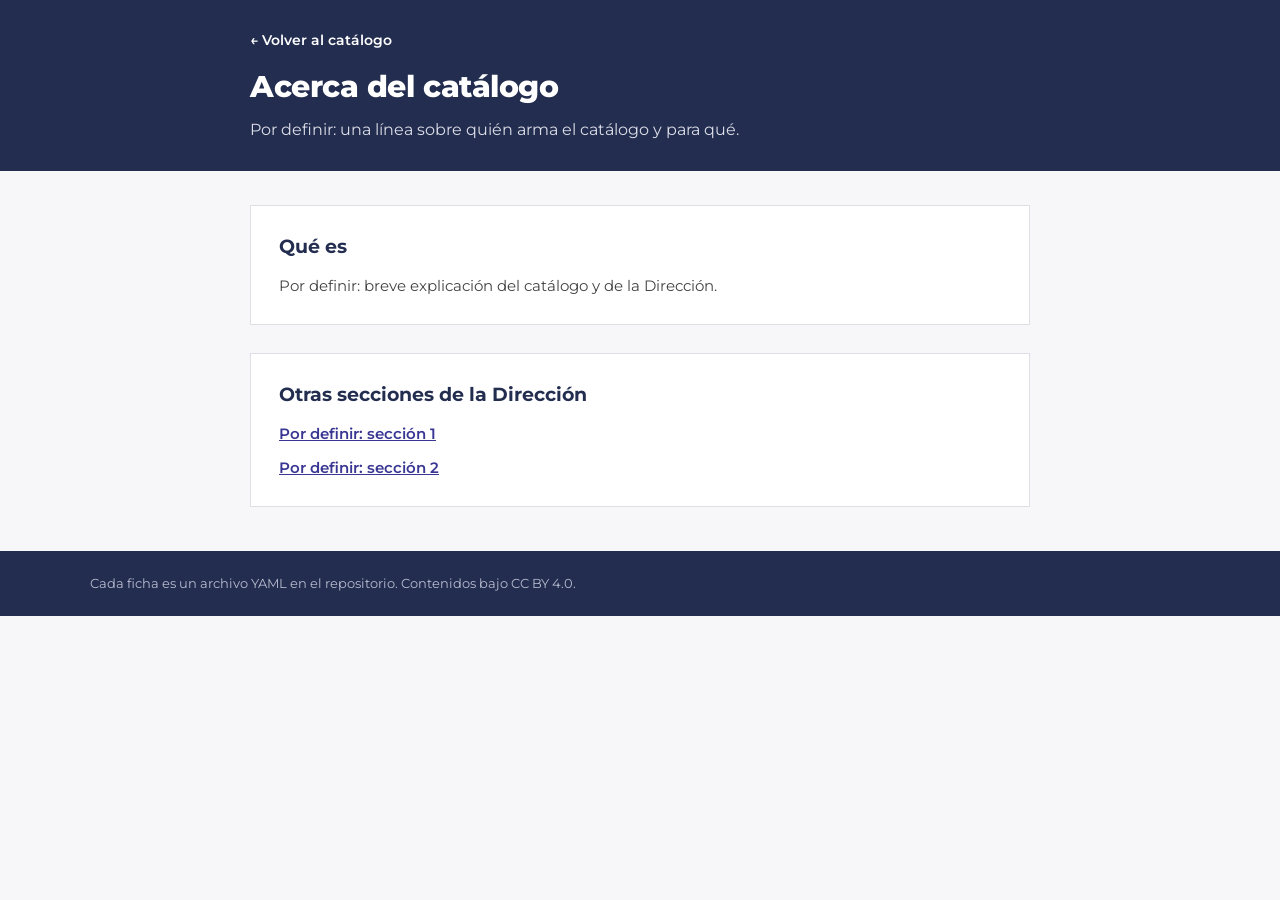
<file: web/acerca.html>
<!doctype html>
<html lang="es">
<head>
<meta charset="utf-8">
<meta name="viewport" content="width=device-width, initial-scale=1">
<title data-t="acerca.titulo_pestana"></title>
<link rel="preconnect" href="https://fonts.googleapis.com">
<link rel="preconnect" href="https://fonts.gstatic.com" crossorigin>
<link href="https://fonts.googleapis.com/css2?family=Montserrat:wght@400;500;600;700;800&family=IBM+Plex+Mono:wght@400;500&display=swap" rel="stylesheet">
<link rel="stylesheet" href="estilos.css">
</head>
<body>

<header class="cabecera cabecera--form">
  <div class="contenedor contenedor--angosto">
    <p><a class="volver" href="./" data-t="form.volver"></a></p>
    <h1 data-t="acerca.titulo"></h1>
    <p class="bajada" data-t="acerca.bajada"></p>
  </div>
</header>

<main class="contenedor contenedor--angosto formulario">
  <section class="tarjeta">
    <h2 data-t="acerca.que_es_titulo"></h2>
    <p data-t="acerca.que_es_texto"></p>
  </section>
  <section class="tarjeta">
    <h2 data-t="acerca.enlaces_titulo"></h2>
    <ul id="enlaces-acerca" class="enlaces-acerca"></ul>
  </section>
</main>

<footer class="pie">
  <div class="contenedor">
    <p data-t="catalogo.pie"></p>
  </div>
</footer>

<script src="config.js"></script>
<script src="textos.js"></script>
<script>
  aplicarTextos();
  document.getElementById("enlaces-acerca").innerHTML = ENLACES_ACERCA.map((e) =>
    `<li><a href="${esc(e.url)}" rel="noopener">${esc(e.texto)}</a>${e.descripcion ? ` <span>${esc(e.descripcion)}</span>` : ""}</li>`).join("");
</script>
</body>
</html>
</file>
<file: web/estilos.css>
/* Diseño variante Datos Abiertos. Los colores viven en :root; el resto sigue
   el orden de las páginas. */
:root {
  --navy: #232D4F; --indigo: #393793; --violeta: #B369ED; --tile: #ECECEC;
  --texto: #434343; --tenue: #6B6B78; --claro: #DCDEE8; --kicker: #B8BCD0;
  --borde: #DDDEE6; --borde-input: #C9CBD8; --fondo: #F7F7F9; --superficie: #fff; --pre: #1A2340;
  --error: #8A2C2C; --error-fondo: #FBF0F0; --error-texto: #5E2020;
  --indigo-suave: #EEEDF8;
  --mono: "IBM Plex Mono", ui-monospace, monospace;
}
*, *::before, *::after { box-sizing: border-box; }
[hidden] { display: none !important; }
body { margin: 0; font-family: Montserrat, system-ui, sans-serif; font-size: 15px; line-height: 1.6; color: var(--texto); background: var(--fondo); }
h1, h2, h3, h4, p { margin: 0; }
a { color: var(--indigo); font-weight: 600; }
a:hover { color: var(--navy); }
:focus-visible { outline: 3px solid var(--violeta); outline-offset: 2px; }
.contenedor { max-width: 1180px; margin: 0 auto; padding-inline: 40px; }
.contenedor--angosto { max-width: 860px; }
@media (max-width: 720px) { .contenedor { padding-inline: 16px; } }
@keyframes revelar { from { opacity: 0; transform: translateY(-6px); } to { opacity: 1; transform: none; } }
@keyframes carril { from { transform: scaleY(0); } to { transform: scaleY(1); } }

/* Botones: misma altura mínima en todos, para que se alineen entre sí y con los campos. */
.boton { display: inline-flex; align-items: center; justify-content: center; gap: 9px; min-height: 44px; padding: 10px 18px; font: inherit; font-size: 14px; font-weight: 700; text-decoration: none; border: 1.5px solid var(--indigo); cursor: pointer; background: var(--indigo); color: #fff; }
.boton:hover { background: var(--navy); border-color: var(--navy); color: #fff; }
/* Violeta: la acción principal sobre fondo navy. */
.boton--violeta { background: var(--violeta); border-color: var(--violeta); color: #1A1030; }
.boton--violeta:hover { background: #a052e6; border-color: #a052e6; color: #1A1030; }
.boton--borde { background: transparent; color: #fff; border-color: rgba(255, 255, 255, .5); }
.boton--borde:hover { background: rgba(255, 255, 255, .1); border-color: #fff; }

/* Mosaico de glifos (motivo de marca) */
.mosaico { display: grid; grid-template-columns: repeat(3, 64px); gap: 5px; flex: none; }
.mosaico--chico { grid-template-columns: repeat(2, 52px); gap: 4px; }
.mosaico span { height: 64px; display: grid; place-items: center; font-size: 28px; font-weight: 700; background: var(--tile); color: var(--navy); }
.mosaico--chico span { height: 52px; font-size: 22px; }
.mosaico .indigo { background: var(--indigo); color: #fff; }
.mosaico .violeta { background: var(--violeta); color: #fff; }
.mosaico .navy { background: var(--navy); color: #fff; }
.mosaico .alto { grid-row: span 2; height: auto; }

/* Cabecera navy */
.cabecera { background: var(--navy); color: #fff; padding: 28px 0; }
.cabecera .kicker { margin-bottom: 12px; font-size: 11px; font-weight: 600; letter-spacing: .18em; text-transform: uppercase; color: var(--kicker); }
.cabecera h1 { font-size: 38px; font-weight: 800; line-height: 1.1; letter-spacing: -.015em; text-wrap: balance; }
.cabecera .bajada { margin-top: 14px; font-size: 16px; color: var(--claro); max-width: 60ch; text-wrap: pretty; }
.cabecera__enlaces { display: flex; flex-wrap: wrap; gap: 8px 28px; margin-top: 14px; }
.cabecera__enlaces a { color: #fff; font-size: 14px; font-weight: 600; text-decoration: none; border-bottom: 1.5px solid var(--violeta); padding-bottom: 2px; }
.cabecera__enlaces a:hover { border-bottom-color: #fff; }
.cabecera__enlaces a span[aria-hidden] { color: var(--violeta); }
/* Buscador y botón comparten la línea de base y la altura (56 px). */
.cabecera__arriba { display: flex; justify-content: space-between; align-items: flex-start; gap: 40px; }
.cabecera__abajo { display: flex; align-items: flex-end; flex-wrap: wrap; gap: 16px 20px; margin-top: 28px; }
.cabecera__abajo .boton { margin-left: auto; min-height: 56px; }
.cabecera .volver { color: #fff; text-decoration: none; font-size: 14px; }
.cabecera .volver:hover { text-decoration: underline; text-underline-offset: 3px; }
.cabecera--form h1 { font-size: 30px; margin-top: 18px; }
.buscador { flex: 1; min-width: 260px; max-width: 760px; display: block; }
.buscador > span:first-child { display: block; font-size: 14px; font-weight: 600; color: var(--claro); margin-bottom: 6px; }
.buscador__campo { display: flex; align-items: center; gap: 12px; height: 56px; background: #fff; border: 2px solid #fff; padding: 0 16px; }
.buscador__campo:focus-within { border-color: var(--violeta); }
.buscador__icono { color: var(--indigo); font-size: 22px; font-weight: 700; }
.buscador input { flex: 1; min-width: 0; border: 0; outline: none; padding: 0; font: inherit; font-size: 16px; color: var(--texto); background: transparent; }
@media (max-width: 720px) {
  .cabecera h1 { font-size: 28px; }
  .mosaico:not(.mosaico--chico) { display: none; }
  .buscador { min-width: 100%; }
  .cabecera__abajo .boton { margin-left: 0; width: 100%; }
}

/* Catálogo: disposición */
.disposicion { display: grid; grid-template-columns: 268px minmax(0, 1fr); gap: 40px; padding-block: 36px 44px; }
@media (max-width: 900px) { .disposicion { grid-template-columns: 1fr; gap: 24px; } }
.rotulo { margin-bottom: 10px; font-size: 12px; font-weight: 700; letter-spacing: .12em; text-transform: uppercase; color: var(--navy); }

/* Filtros: details > summary + labels (markup de filtros.js) */
#filtros { background: var(--superficie); border: 1px solid var(--borde); overflow: hidden; }
#filtros details + details { border-top: 1px solid var(--borde); }
#filtros summary { display: flex; justify-content: space-between; align-items: center; min-height: 48px; padding: 0 14px; font-size: 14px; font-weight: 600; color: var(--navy); cursor: pointer; list-style: none; }
#filtros summary::-webkit-details-marker { display: none; }
/* Chevron dibujado con bordes: queda centrado en la fila, a diferencia de un glifo rotado. */
#filtros summary::after { content: ""; flex: none; width: 7px; height: 7px; margin-right: 4px; border-right: 2px solid var(--indigo); border-bottom: 2px solid var(--indigo); transition: transform .2s; transform: rotate(-45deg); }
#filtros details[open] summary { border-bottom: 1px solid var(--borde); }
#filtros details[open] summary::after { transform: translateY(-2px) rotate(45deg); }
#filtros details > div { padding: 10px 14px 14px; display: flex; flex-direction: column; gap: 9px; }
#filtros label { display: flex; align-items: center; gap: 9px; font-size: 14px; cursor: pointer; }
#filtros label span { flex: 1; }
#filtros input { width: 16px; height: 16px; margin: 0; accent-color: var(--indigo); }
#filtros small { font-size: 12px; font-weight: 600; color: var(--tenue); font-variant-numeric: tabular-nums; }

/* Resultados */
.barra { display: flex; align-items: center; justify-content: space-between; flex-wrap: wrap; gap: 10px 16px; border-bottom: 1px solid var(--borde); padding-bottom: 12px; margin-bottom: 14px; font-size: 14px; color: var(--tenue); }
.barra strong { color: var(--navy); }
#lista { list-style: none; margin: 0; padding: 0; display: flex; flex-direction: column; gap: 14px; }
.ficha { background: var(--superficie); border: 1px solid var(--borde); overflow: hidden; }
.ficha > button { all: unset; box-sizing: border-box; display: flex; align-items: flex-start; justify-content: space-between; gap: 18px; width: 100%; cursor: pointer; padding: 22px 24px; font-family: inherit; }
.ficha > button:focus-visible { outline: 3px solid var(--violeta); outline-offset: -3px; }
.ficha h3 { font-size: 20px; font-weight: 700; color: var(--navy); line-height: 1.3; }
.ficha__meta { margin-top: 8px; font-size: 14px; color: var(--tenue); }
.ficha__meta strong { color: var(--navy); }
.ficha__descripcion { margin-top: 12px; line-height: 1.65; max-width: 78ch; text-wrap: pretty; }
.ficha__flecha { flex: none; width: 40px; height: 40px; margin-top: -6px; display: grid; place-items: center; border: 1px solid var(--borde); transition: transform .22s ease; }
.ficha__flecha::before { content: ""; width: 8px; height: 8px; margin-top: -4px; border-right: 2px solid var(--indigo); border-bottom: 2px solid var(--indigo); transform: rotate(45deg); }
.ficha > button:hover .ficha__flecha { border-color: var(--indigo); }
.ficha > button[aria-expanded="true"] .ficha__flecha { transform: rotate(180deg); }
.verificado { display: inline-block; margin-left: 6px; padding: 1px 8px; font-size: 12px; font-weight: 600; color: var(--indigo); background: var(--indigo-suave); }
.detalle { position: relative; display: grid; grid-template-columns: repeat(2, minmax(0, 1fr)); gap: 26px 40px; padding: 24px 26px; border-top: 1px solid #E6E7EE; background: linear-gradient(#FBFBFD, #F5F5F9); animation: revelar .24s ease-out; }
.detalle::before { content: ""; position: absolute; left: 0; top: 0; bottom: 0; width: 4px; background: var(--indigo); transform-origin: top; animation: carril .3s ease-out; }
@media (max-width: 600px) { .detalle { grid-template-columns: 1fr; } }
.detalle h4 { margin-bottom: 8px; font-size: 13px; font-weight: 600; color: var(--tenue); }
.detalle p { font-size: 16px; line-height: 1.7; }
.contacto { display: flex; align-items: center; gap: 8px; overflow-wrap: anywhere; }
.contacto svg { flex: none; color: var(--indigo); }
.detalle small { font-size: 12px; font-weight: 500; color: var(--tenue); }
.tags { display: flex; gap: 6px; flex-wrap: wrap; }
.tags span { font-family: var(--mono); font-size: 12px; color: var(--navy); background: var(--tile); padding: 4px 8px; }
.vacio { background: var(--superficie); border: 1px dashed var(--borde-input); padding: 22px 24px; }
.vacio strong { display: block; color: var(--navy); }
/* Llamado: mosaico, texto y botón en una fila; si no entra, el botón baja bajo el texto; en celular, apilados. */
.llamado { margin-top: 28px; display: grid; grid-template-columns: auto 1fr auto; align-items: center; gap: 16px 28px; padding: 24px 28px; background: var(--superficie); border: 1px solid var(--borde); }
@media (max-width: 1180px) { .llamado { grid-template-columns: auto 1fr; } .llamado .mosaico { grid-row: span 2; } .llamado .boton { justify-self: start; } }
.llamado p:first-child { font-size: 19px; font-weight: 700; color: var(--navy); }
.llamado p + p { margin-top: 6px; color: var(--tenue); max-width: 60ch; text-wrap: pretty; }
@media (max-width: 520px) { .llamado { grid-template-columns: 1fr; padding: 20px; } .llamado .mosaico { grid-row: auto; } .llamado .boton { justify-self: stretch; } }
.pie { background: var(--navy); color: var(--kicker); padding: 22px 0; font-size: 13px; }
.pie a { color: #fff; text-underline-offset: 3px; }

/* Acerca */
.formulario .tarjeta h2 { margin-bottom: 12px; font-size: 19px; color: var(--navy); }
.formulario .tarjeta > p { max-width: 65ch; text-wrap: pretty; }
.enlaces-acerca { margin: 0; padding: 0; list-style: none; display: grid; gap: 10px; }
.enlaces-acerca span { color: var(--tenue); }

/* Formulario */
.formulario { padding-block: 34px 44px; display: flex; flex-direction: column; gap: 28px; }
.formulario form { display: contents; }
.tarjeta { margin: 0; padding: 26px 28px; background: var(--superficie); border: 1px solid var(--borde); min-width: 0; }
@media (max-width: 520px) { .tarjeta { padding: 20px; } }
.tarjeta > legend { float: left; width: 100%; padding: 0; margin-bottom: 22px; font-size: 19px; font-weight: 700; color: var(--navy); }
.tarjeta > legend + * { clear: both; }
.tarjeta > legend .num { margin-right: 12px; font-size: 13px; font-weight: 800; color: var(--violeta); }
.tarjeta > legend small { display: block; margin-top: 2px; font-size: 13px; font-weight: 400; color: var(--tenue); }
.campos { display: flex; flex-direction: column; gap: 20px; }
.campo { display: block; }
.campo > span:first-child { display: block; font-size: 14px; font-weight: 600; color: var(--navy); margin-bottom: 6px; }
.campo small { display: block; font-size: 13px; font-weight: 400; color: var(--tenue); margin: -4px 0 6px; }
.campo span small { display: inline; margin: 0; }
input, select, textarea { width: 100%; min-height: 44px; font: inherit; font-size: 15px; padding: 10px 12px; border: 1.5px solid var(--borde-input); background: #fff; color: var(--texto); border-radius: 0; }
/* Flecha propia: la nativa queda pegada al borde derecho. Mismo chevron que los filtros. */
select { appearance: none; padding-right: 40px; background: #fff url("data:image/svg+xml,%3Csvg xmlns='http://www.w3.org/2000/svg' width='12' height='8' viewBox='0 0 12 8'%3E%3Cpath d='M1 1.5l5 5 5-5' fill='none' stroke='%23393793' stroke-width='2'/%3E%3C/svg%3E") no-repeat right 14px center; }
textarea { line-height: 1.6; resize: vertical; }
input:focus, select:focus, textarea:focus { outline: none; border-color: var(--indigo); box-shadow: 0 0 0 3px rgba(57, 55, 147, .15); }
input[name="id"], input[type="url"] { font-family: var(--mono); font-size: 14px; }
input[name="id"] { background: #F2F2F2; color: var(--tenue); }
.validado :is(input, select, textarea):invalid { border-color: var(--error); }
.opciones { display: flex; gap: 8px; flex-wrap: wrap; }
.opciones label { position: relative; display: inline-flex; align-items: center; min-height: 40px; padding: 0 14px; font-size: 14px; font-weight: 500; border: 1.5px solid var(--borde-input); background: #fff; cursor: pointer; }
.opciones input { position: absolute; inset: 0; width: 100%; height: 100%; min-height: 0; opacity: 0; margin: 0; cursor: pointer; }
.opciones label:has(:checked) { background: var(--indigo); border-color: var(--indigo); color: #fff; font-weight: 600; }
.opciones label:has(:checked)::before { content: "✓\00a0"; }
.opciones label:has(:focus-visible) { outline: 3px solid var(--violeta); outline-offset: 2px; }
/* Fila repetible: rótulo y «Eliminar» en la misma línea, arriba de los campos. */
.fila { counter-increment: fila; border: 1px solid var(--borde); border-left: 3px solid var(--violeta); padding: 14px 18px 18px; background: #FCFCFD; margin-bottom: 14px; display: grid; grid-template-columns: 1.4fr .8fr; align-items: end; gap: 12px; }
.fila::before { content: attr(data-rotulo) " " counter(fila); align-self: center; font-size: 12px; font-weight: 700; letter-spacing: .1em; text-transform: uppercase; color: var(--navy); }
.fila .campo > span:first-child { font-size: 13px; margin-bottom: 5px; }
.fila input, .fila select { font-size: 14px; }
.fila .ancho { grid-column: 1 / -1; }
.quitar { justify-self: end; align-self: center; min-height: 32px; font: inherit; font-size: 13px; font-weight: 600; color: var(--error); background: none; border: 0; padding: 0 4px; cursor: pointer; }
.quitar:hover { text-decoration: underline; text-underline-offset: 3px; }
.agregar { min-height: 44px; font: inherit; font-size: 14px; font-weight: 600; color: var(--indigo); border: 1.5px dashed #9B99C7; background: #fff; padding: 0 16px; cursor: pointer; }
.agregar:hover { background: #F2F1FA; }
@media (max-width: 600px) { .fila { grid-template-columns: 1fr auto; } .fila .campo { grid-column: 1 / -1; } }
.enviar { display: flex; justify-content: flex-end; }
@media (max-width: 520px) { .enviar .boton { width: 100%; } }
.error { background: var(--error-fondo); border-left: 4px solid var(--error); padding: 16px 18px; font-size: 14px; color: var(--error-texto); }
.error strong { display: block; color: var(--error); }
.error ul { margin: 6px 0 0; padding-left: 18px; }
#resultado { background: var(--navy); color: #fff; padding: 26px 28px; }
#resultado h2 { font-size: 19px; font-weight: 700; }
#resultado > p { margin: 8px 0 18px; font-size: 14px; color: var(--claro); max-width: 62ch; }
#resultado > p:last-child { margin-bottom: 0; }
#resultado code { font-family: var(--mono); font-size: 13px; background: rgba(255, 255, 255, .14); padding: 2px 6px; }
#resultado a:not(.boton) { color: #fff; text-decoration: underline; text-underline-offset: 3px; }
#yaml { margin: 0 0 18px; background: var(--pre); color: #E6E7EE; font-family: var(--mono); font-size: 12.5px; line-height: 1.7; padding: 16px 18px; overflow: auto; border-left: 3px solid var(--violeta); }
.acciones { display: flex; gap: 10px; flex-wrap: wrap; margin-bottom: 16px; }
@media (max-width: 520px) { .acciones .boton { flex: 1 1 100%; } }

/* Visor en red */
.barra__red { display: inline-flex; align-items: center; gap: 8px; flex-shrink: 0; min-height: 40px; padding: 0 14px; border: 1.5px solid var(--indigo); color: var(--indigo); font-weight: 700; font-size: 14px; text-decoration: none; }
.barra__red svg { fill: currentColor; }
.barra__red:hover { background: var(--indigo); color: #fff; }
.visor-red { display: grid; gap: 14px; align-content: start; }
.visor-red__controles { display: flex; flex-wrap: wrap; align-items: flex-end; gap: 14px 24px; }
.visor-red__controles .campo { flex: 1 1 180px; }
.visor-red__interruptor { display: flex; align-items: center; gap: 8px; margin-bottom: 6px; font-size: 14px; font-weight: 600; color: var(--navy); cursor: pointer; }
/* El rótulo con casilla mide lo mismo que los demás, y select y búsqueda la misma altura. */
.visor-red__controles .campo > :first-child { display: flex; align-items: center; min-height: 22px; }
.visor-red__controles :is(select, input[type="search"]) { height: 44px; }
.visor-red__interruptor input { width: 16px; height: 16px; min-height: 0; padding: 0; margin: 0; accent-color: var(--indigo); }
#variable-color:disabled { opacity: .5; }
.visor-red__leyenda { display: flex; flex-wrap: wrap; align-items: baseline; gap: 6px 16px; font-size: 13px; color: var(--tenue); }
.visor-red__leyenda ul { margin: 0; padding: 0; list-style: none; display: flex; flex-wrap: wrap; gap: 4px 6px; }
.visor-red__leyenda li { display: flex; align-items: center; gap: 6px; padding: 3px 10px; border: 1px solid var(--borde); background: #fff; cursor: default; }
.visor-red__leyenda li:hover, .visor-red__leyenda li:focus-visible { border-color: var(--indigo); outline: none; }
.visor-red__leyenda li span { width: 10px; height: 10px; border-radius: 50%; flex: none; }
.visor-red__leyenda small { color: var(--tenue); font-variant-numeric: tabular-nums; }
.visor-red__leyenda-titulo { font-weight: 700; color: var(--navy); }
.visor-red__leyenda-nota { width: 100%; font-size: 12px; color: var(--tenue); }
.visor-red__escena { position: relative; background: #fff; border: 1px solid var(--borde); overflow: hidden; }
#red { display: block; width: 100%; height: min(78vh, 760px); cursor: grab; touch-action: none; }
#red:active { cursor: grabbing; }
/* Enlaces finos y tenues: forman una trama de fondo; al resaltar un nodo, los suyos toman el índigo. */
#red .links path { fill: none; stroke: var(--navy); stroke-opacity: .2; stroke-width: 1; transition: stroke .2s, stroke-opacity .2s, opacity .2s; }
#red .links path.activo { stroke: var(--indigo); stroke-opacity: .85; stroke-width: 1.5; }
#red .nodo { cursor: pointer; transition: opacity .25s; outline: none; }
#red .nodo circle { stroke: #fff; stroke-width: 1.5; }
#red .nodo text { font: 600 11px Montserrat, system-ui, sans-serif; fill: var(--navy); paint-order: stroke; stroke: #fff; stroke-width: 3px; stroke-linejoin: round; pointer-events: none; }
/* Con muchos proyectos, un nombre por vez: el del proyecto que está bajo el puntero. */
#red.denso .nodo:not(.nodo--grupo) text { display: none; }
/* Grupo: círculo blanco con anillo navy, el nombre adentro y la cantidad debajo si entra. */
#red .nodo--grupo circle { fill: #fff; stroke: var(--navy); stroke-width: 2; }
#red .nodo--grupo text.nombre { font-size: 11px; font-weight: 700; }
#red .nodo--grupo text.cuenta { font-size: 11px; font-weight: 600; fill: var(--tenue); stroke: none; font-variant-numeric: tabular-nums; }
#red .nodo--grupo:not(.con-cuenta) text.cuenta, #red .nodo--grupo:is(.no-entra, .pisado):not(.foco) text { display: none; }
#red .nodo:focus-visible circle { stroke: var(--violeta); stroke-width: 3; }
/* Atenuar sin transparencia: los círculos siguen tapando las líneas de atrás; cambian de color. */
#red .nodo:is(.tenue, .descartado) circle { fill: #E9EAF0; stroke: #fff; }
#red .nodo--grupo:is(.tenue, .descartado) circle { fill: #fff; stroke: #D9DBE6; }
#red .nodo:is(.tenue, .descartado) text { fill: #C3C6D3; }
#red .links .tenue { opacity: .15; }
.detalle-red { position: absolute; top: 12px; right: 12px; width: min(380px, calc(100% - 24px)); max-height: calc(100% - 24px); overflow: auto; overscroll-behavior: contain; background: #fff; border: 1px solid var(--borde); border-top: 4px solid var(--indigo); font-size: 15px; line-height: 1.55; color: var(--texto); box-shadow: 0 10px 30px rgba(35, 45, 79, .16); }
.detalle-red__contenido { padding: 20px 24px 24px; display: grid; gap: 10px; }
.detalle-red__contenido .rotulo { margin: 0; padding-right: 40px; color: var(--tenue); }
.detalle-red h2 { font-size: 20px; line-height: 1.3; color: var(--navy); padding-right: 32px; text-wrap: balance; }
.detalle-red__org { font-weight: 600; color: var(--tenue); }
.detalle-red__descripcion { color: var(--texto); text-wrap: pretty; }
.detalle-red__bloque { display: grid; gap: 4px; padding-top: 10px; border-top: 1px solid var(--borde); }
.detalle-red__bloque h3 { margin: 0; font-size: 12px; font-weight: 700; letter-spacing: .08em; text-transform: uppercase; color: var(--tenue); }
.detalle-red__lista { margin: 4px 0 0; padding: 0; list-style: none; display: grid; }
.detalle-red__lista li { display: grid; padding: 8px 0; border-top: 1px solid var(--borde); }
.detalle-red__lista small { font-size: 13px; color: var(--tenue); }
.detalle-red a:not(.boton) { color: var(--indigo); font-weight: 600; text-underline-offset: 3px; }
.detalle-red .boton { justify-self: start; margin-top: 8px; }
.detalle-red__cerrar { position: sticky; top: 0; float: right; z-index: 1; width: 40px; height: 40px; margin: 6px 6px -46px 0; display: grid; place-items: center; border: 0; background: #fff; color: var(--navy); font-size: 26px; line-height: 1; cursor: pointer; }
.detalle-red__cerrar:hover { background: var(--tile); }
.detalle-red__cerrar:focus-visible { outline: 2px solid var(--violeta); outline-offset: -2px; }
#red .nodo.elegido circle { stroke: var(--violeta); stroke-width: 3; }
/* Ocultar los filtros le deja todo el ancho a la red. */
.visor-red__alternar { align-self: flex-end; min-height: 44px; padding: 0 16px; font: inherit; font-size: 14px; font-weight: 700; color: var(--indigo); background: #fff; border: 1.5px solid var(--indigo); cursor: pointer; }
.visor-red__alternar:hover { background: var(--indigo); color: #fff; }
.disposicion--sin-filtros { grid-template-columns: minmax(0, 1fr); }
.disposicion--sin-filtros > aside { display: none; }
.visor-red__tooltip { position: absolute; z-index: 2; max-width: 260px; padding: 10px 12px; background: var(--navy); color: #fff; font-size: 13px; line-height: 1.45; pointer-events: none; box-shadow: 0 6px 18px rgba(35, 45, 79, .2); }
.visor-red__tooltip strong { display: block; font-size: 14px; }
.visor-red__tooltip small { color: var(--claro); }
.visor-red__tooltip p { margin: 8px 0 4px; font-size: 11px; font-weight: 700; letter-spacing: .08em; text-transform: uppercase; color: var(--kicker); }
/* Reparto de otra variable: nombre, barra y porcentaje en tres columnas alineadas. */
.visor-red__tooltip ul { margin: 0; padding: 0; list-style: none; display: grid; grid-template-columns: minmax(0, 1fr) 64px 3.5em; gap: 4px 8px; align-items: center; }
.visor-red__tooltip li { display: contents; }
.visor-red__tooltip li span:first-child { white-space: nowrap; overflow: hidden; text-overflow: ellipsis; }
.visor-red__tooltip li i { height: 6px; background: rgba(255, 255, 255, .18); }
.visor-red__tooltip li i b { display: block; height: 100%; background: var(--violeta); }
.visor-red__tooltip li span:last-child { text-align: right; font-variant-numeric: tabular-nums; }
.visor-red__ver-todo { position: absolute; top: 12px; left: 12px; z-index: 1; min-height: 40px; padding: 0 14px; font: inherit; font-size: 14px; font-weight: 700; color: var(--indigo); background: #fff; border: 1.5px solid var(--indigo); cursor: pointer; }
.visor-red__ver-todo:hover { background: var(--indigo); color: #fff; }
@media (max-width: 720px) {
  #red { height: min(70vh, 115vw); }
  .detalle-red { position: static; width: auto; max-height: none; border-width: 4px 0 0; box-shadow: none; }
}

/* Ecosistema datos.gob.ar */
.visually-hidden { position: absolute; width: 1px; height: 1px; overflow: hidden; clip-path: inset(50%); white-space: nowrap; }
.eco { --noche: #161C36; --noche-2: #232D4F; --oro: #E7BA61; --estela: #8C8AF0; background: var(--fondo); }
.eco-escena { position: relative; color: #fff; background: radial-gradient(ellipse 70% 60% at 50% 55%, #2B2F6B 0%, var(--noche-2) 45%, var(--noche) 100%); overflow: hidden; }
.eco-encabezado { position: relative; z-index: 1; padding-top: 26px; }
.eco .volver { color: #fff; font-size: 13px; text-decoration: none; }
.eco .volver:hover { text-decoration: underline; text-underline-offset: 3px; }
.eco-encabezado h1 { margin-top: 16px; font-size: clamp(28px, 4vw, 40px); font-weight: 800; letter-spacing: -.01em; }
.eco-bajada { margin-top: 8px; max-width: 52ch; color: var(--claro); text-wrap: pretty; }
#constelacion { display: block; width: 100%; height: min(76vh, 760px); min-height: 520px; cursor: default; }
#constelacion.angosto { height: auto; aspect-ratio: 720 / 1000; min-height: 0; }
.eco-cielo circle { fill: #fff; }
.eco-anillo-sol { fill: none; stroke: var(--oro); stroke-width: 1.5; opacity: .75; }
.eco-orbita { fill: none; stroke: var(--estela); stroke-width: 1.2; opacity: .5; }
.eco-orbita--sistema { stroke-dasharray: 2 6; stroke-linecap: round; opacity: .7; }
.eco-aparece { opacity: 0; }
.eco-listo .eco-aparece { opacity: 1; transition: opacity 700ms ease var(--demora); }
.eco-cuerpo { cursor: pointer; outline: none; }
.eco-cuerpo:hover .eco-planeta__punto, .eco-cuerpo:focus-visible .eco-planeta__punto { fill: var(--violeta); }
.eco-cuerpo:focus-visible > circle:first-child { stroke: var(--violeta); stroke-width: 2; }
.eco-planeta__punto { fill: #fff; transition: fill .2s; }
.eco-planeta__nombre { font: 700 16px Montserrat, system-ui, sans-serif; fill: #fff; paint-order: stroke; stroke: var(--noche-2); stroke-width: 4px; }
#constelacion.angosto .eco-planeta__nombre { font-size: 20px; }
#constelacion.angosto .eco-satelite__etiqueta { font-size: 17px; }
/* Sistema de cada herramienta: oculto hasta enfocarla. */
.eco-sistema { opacity: 0; pointer-events: none; transition: opacity 500ms ease; }
.eco-enfocado .eco-activo .eco-sistema { opacity: 1; pointer-events: auto; transition-delay: 450ms; }
/* Al acercarse, lo de atrás desaparece y del cuerpo enfocado queda solo el logo. */
.eco-enfocado .eco-centro, .eco-enfocado > .eco-orbita, .eco-enfocado .eco-planeta:not(.eco-activo) { opacity: 0; pointer-events: none; transition: opacity 400ms ease; }
.eco-planeta__punto, .eco-planeta__nombre { transition: opacity 400ms ease; }
.eco-enfocado .eco-activo .eco-planeta__punto { opacity: 0; }
/* Enfocada, la herramienta queda en el centro de su sistema: logo y nombre centrados en el punto. */
.eco-cuerpo image { transition: transform 400ms ease; }
.eco-enfocado .eco-activo .eco-cuerpo image { transform: translateY(28px); }
.eco-enfocado .eco-planeta:not(.eco-activo) .eco-cuerpo { pointer-events: none; }
.eco-satelite { cursor: pointer; outline: none; opacity: 0; transform-box: fill-box; }
.eco-enfocado .eco-activo .eco-satelite { opacity: 1; transition: opacity 400ms ease calc(550ms + var(--demora)); }
.eco-satelite__punto { fill: var(--oro); }
.eco-satelite:hover .eco-satelite__punto, .eco-satelite:focus-visible .eco-satelite__punto { fill: #fff; }
.eco-satelite:focus-visible .eco-blanco-toque { stroke: var(--violeta); stroke-width: 2; }
.eco-blanco-toque { fill: transparent; }
.eco-satelite__etiqueta { font: 500 12px Montserrat, system-ui, sans-serif; fill: #E4E6F2; paint-order: stroke; stroke: var(--noche-2); stroke-width: 4px; stroke-linejoin: round; }
.eco-controles { position: relative; z-index: 1; display: flex; align-items: center; flex-wrap: wrap; gap: 8px 18px; min-height: 44px; margin-top: 10px; }
.eco-volver { display: inline-flex; gap: 8px; align-items: center; padding: 9px 14px; font: 600 13px Montserrat, system-ui, sans-serif; color: #fff; background: rgba(255, 255, 255, .08); border: 1px solid rgba(255, 255, 255, .35); cursor: pointer; }
.eco-volver:hover { background: rgba(255, 255, 255, .16); }
.eco-volver:focus-visible { outline: 2px solid var(--violeta); outline-offset: 2px; }
.eco-sistema-titulo { font-size: 15px; font-weight: 600; color: var(--claro); }
.eco-sistema-titulo a { color: #fff; text-underline-offset: 3px; }
.eco-centro:hover .eco-anillo-sol, .eco-centro:focus-visible .eco-anillo-sol { stroke-width: 3; }
.eco-ayuda { position: relative; z-index: 1; padding-bottom: 24px; font-size: 13px; color: var(--kicker); }
.eco-estado { display: inline-flex; align-items: center; gap: 8px; }
.eco-estado::before { content: ""; flex: none; width: 9px; height: 9px; border-radius: 50%; background: var(--oro); box-shadow: 0 0 0 3px rgba(231, 186, 97, .22); }
.eco-estado--offline::before { background: transparent; border: 1.5px solid currentColor; box-shadow: none; opacity: .7; }
.eco-estado--instalable::before { border-radius: 1px; transform: rotate(45deg) scale(.85); background: var(--violeta); box-shadow: none; }
.eco-ficha { position: absolute; z-index: 2; left: max(16px, calc((100% - 1180px) / 2 + 40px)); bottom: 70px; width: min(340px, calc(100% - 32px)); background: #fff; color: var(--texto); padding: 22px 24px 24px; box-shadow: 0 18px 50px rgba(10, 14, 40, .45); }
.eco-ficha h2 { font-size: 19px; line-height: 1.3; color: var(--navy); padding-right: 28px; }
.eco-ficha > div { display: grid; gap: 10px; }
.eco-ficha ul { margin: 0; padding: 0; list-style: none; display: grid; gap: 6px; font-size: 14px; }
.eco-ficha .eco-estado--offline::before { color: var(--tenue); }
.eco-ficha__logo { height: 34px; width: auto; justify-self: start; }
.eco-ficha__dominio { font-size: 14px; color: var(--tenue); }
.eco-ficha .boton { justify-self: start; }
.eco-ficha__cerrar { position: absolute; top: 8px; right: 8px; width: 36px; height: 36px; border: 0; background: none; font-size: 24px; color: var(--navy); cursor: pointer; }
.eco-ficha__cerrar:hover { background: var(--tile); }
.eco-listado { padding-block: 44px 56px; }
.eco-listado > h2 { font-size: 24px; color: var(--navy); margin-bottom: 22px; }
.eco-lista { display: grid; grid-template-columns: repeat(auto-fill, minmax(260px, 1fr)); gap: 28px 40px; }
.eco-lista__familia h3 { display: flex; align-items: center; gap: 10px; margin: 0 0 10px; font-size: 16px; color: var(--navy); }
.eco-lista__familia h3 a { color: inherit; text-underline-offset: 3px; }
.eco-lista__logo { height: 44px; width: auto; }
.eco-lista__logo + span { position: absolute; width: 1px; height: 1px; overflow: hidden; clip-path: inset(50%); }
.eco-lista__glifo { display: grid; place-items: center; width: 30px; height: 30px; background: var(--indigo); color: #fff; font-weight: 800; font-size: 14px; }
.eco-lista ul { margin: 0; padding: 0; list-style: none; display: grid; }
.eco-lista li { display: grid; gap: 2px; padding: 9px 0; border-top: 1px solid var(--borde); font-size: 14px; }
.eco-lista li a { margin-left: 17px; font-size: 13px; color: var(--indigo); text-underline-offset: 3px; }
.eco-lista .eco-estado--offline::before { color: var(--tenue); }
@media (max-width: 720px) {
  .eco-ficha { position: fixed; left: 16px; right: 16px; bottom: 16px; width: auto; }
}
@media (prefers-reduced-motion: reduce) {
  .eco-listo .eco-aparece, .eco-sistema, .eco-satelite, .eco-enfocado .eco-centro, .eco-enfocado .eco-planeta { transition: none !important; }
}

/* Paginación */
.paginacion { display: flex; flex-wrap: wrap; align-items: center; justify-content: space-between; gap: 12px 20px; margin-top: 22px; font-size: 14px; color: var(--tenue); }
.paginacion__rango { font-variant-numeric: tabular-nums; }
.paginacion__botones { display: flex; flex-wrap: wrap; align-items: center; gap: 6px; }
.paginacion button { min-width: 40px; height: 40px; padding: 0 12px; font: inherit; font-weight: 600; color: var(--navy); background: #fff; border: 1px solid var(--borde); cursor: pointer; font-variant-numeric: tabular-nums; }
.paginacion button:hover:not(:disabled) { border-color: var(--indigo); color: var(--indigo); }
.paginacion button[aria-current="page"] { background: var(--indigo); border-color: var(--indigo); color: #fff; }
.paginacion button:disabled { opacity: .4; cursor: default; }
.paginacion button:focus-visible { outline: 3px solid var(--violeta); outline-offset: 2px; }
.paginacion__salto { padding: 0 4px; color: var(--tenue); }
@media (max-width: 480px) {
  /* En pantallas angostas: Anterior · página actual · Siguiente. */
  .paginacion__botones { flex-wrap: nowrap; width: 100%; justify-content: space-between; }
  .paginacion button[data-pagina]:not([aria-current]):not(:first-child):not(:last-child), .paginacion__salto { display: none; }
}

/* Cinturón de portales de Andino */
.eco-cinturon { cursor: pointer; outline: none; }
.eco-cinturon__banda { fill: none; stroke: #8C8AF0; stroke-width: 44; opacity: .07; transition: opacity .25s; }
.eco-cinturon:hover .eco-cinturon__banda, .eco-cinturon:focus-visible .eco-cinturon__banda { opacity: .16; }
.eco-cinturon:focus-visible .eco-cinturon__banda { stroke: var(--violeta); }
.eco-cinturon__polvo { fill: #C9CBF5; opacity: .45; }
.eco-cinturon__portal { fill: var(--oro); animation: titilar 4.5s ease-in-out infinite var(--fase); }
@keyframes titilar { 0%, 100% { opacity: .55; } 50% { opacity: 1; } }
.eco-cinturon__rotulo { font: 600 13px Montserrat, system-ui, sans-serif; fill: var(--claro); }
#constelacion.angosto .eco-cinturon__rotulo { font-size: 17px; }
.eco-ficha__portales { max-height: min(46vh, 380px); overflow: auto; overscroll-behavior: contain; margin: 0; padding: 0; list-style: none; display: grid; }
.eco-ficha__portales li { display: grid; padding: 8px 0; border-top: 1px solid var(--borde); }
.eco-ficha__portales a { color: var(--indigo); font-weight: 600; text-underline-offset: 3px; }
.eco-ficha__portales small { font-size: 13px; color: var(--tenue); }
@media (prefers-reduced-motion: reduce) { .eco-cinturon__portal { animation: none; } }
</file>
